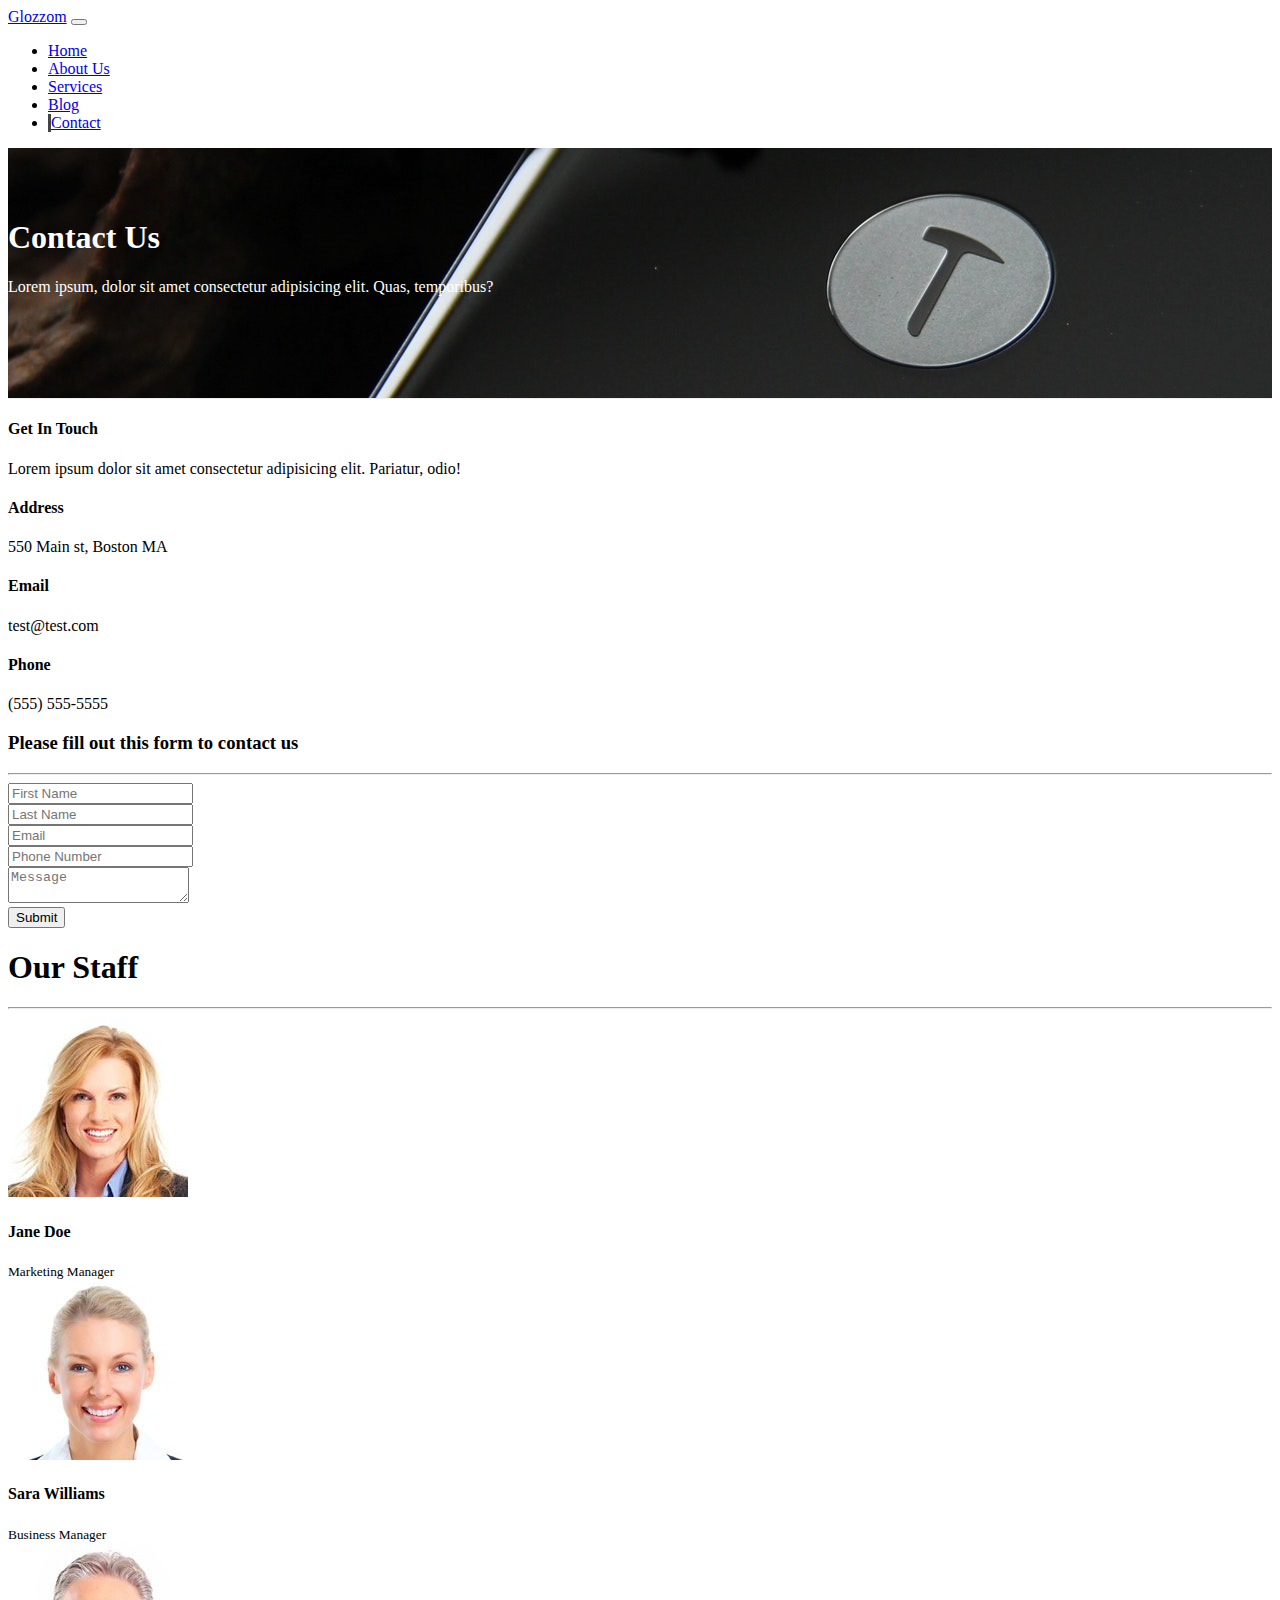
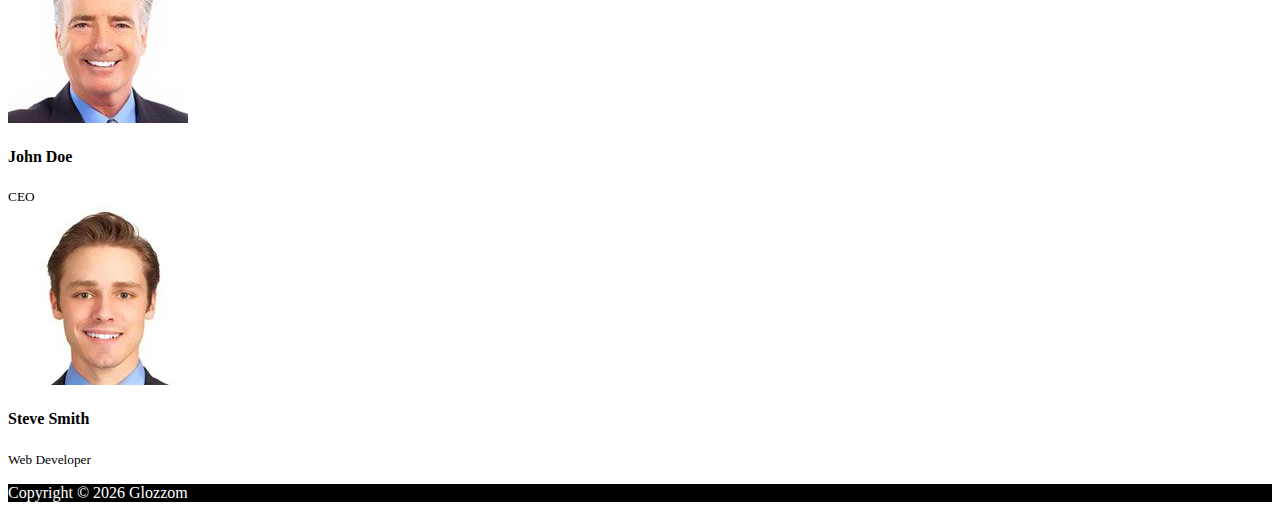
<file: contact.html>
<!DOCTYPE html>
<html lang="en">

<head>
  <meta charset="UTF-8">
  <meta name="viewport" content="width=device-width, initial-scale=1.0">
  <meta http-equiv="X-UA-Compatible" content="ie=edge">
  <link rel="stylesheet" href="https://use.fontawesome.com/releases/v5.0.13/css/all.css" integrity="sha384-DNOHZ68U8hZfKXOrtjWvjxusGo9WQnrNx2sqG0tfsghAvtVlRW3tvkXWZh58N9jp"
    crossorigin="anonymous">
  <link rel="stylesheet" href="https://stackpath.bootstrapcdn.com/bootstrap/4.1.1/css/bootstrap.min.css" integrity="sha384-WskhaSGFgHYWDcbwN70/dfYBj47jz9qbsMId/iRN3ewGhXQFZCSftd1LZCfmhktB"
    crossorigin="anonymous">
  <link rel="stylesheet" href="css/style.css">
  <title>Bootstrap Theme</title>
</head>

<body>
  <nav class="navbar navbar-expand-sm navbar-dark bg-dark">
    <div class="container">
      <a href="index.html" class="navbar-brand">Glozzom</a>
      <button class="navbar-toggler" data-toggle="collapse" data-target="#navbarCollapse">
        <span class="navbar-toggler-icon"></span>
      </button>
      <div class="collapse navbar-collapse" id="navbarCollapse">
        <ul class="navbar-nav ml-auto">
          <li class="nav-item">
            <a href="index.html" class="nav-link">Home</a>
          </li>
          <li class="nav-item">
            <a href="about.html" class="nav-link">About Us</a>
          </li>
          <li class="nav-item">
            <a href="services.html" class="nav-link">Services</a>
          </li>
          <li class="nav-item">
            <a href="blog.html" class="nav-link">Blog</a>
          </li>
          <li class="nav-item active" id="active">
            <a href="contact.html" class="nav-link">Contact</a>
          </li>
        </ul>
      </div>
    </div>
  </nav>

  <!-- PAGE HEADER -->
  <header id="page-header">
    <div class="container">
      <div class="row">
        <div class="col-md-6 m-auto text-center">
          <h1>Contact Us</h1>
          <p>Lorem ipsum, dolor sit amet consectetur adipisicing elit. Quas, temporibus?</p>
        </div>
      </div>
    </div>
  </header>

  <!-- CONTACT SECTION -->
  <section id="contact" class="py-3">
    <div class="container">
      <div class="row">
        <div class="col-md-4">
          <div class="card p-4">
            <div class="card-body">
              <h4>Get In Touch</h4>
              <p>Lorem ipsum dolor sit amet consectetur adipisicing elit. Pariatur, odio!</p>
              <h4>Address</h4>
              <p>550 Main st, Boston MA</p>
              <h4>Email</h4>
              <p>test@test.com</p>
              <h4>Phone</h4>
              <p>(555) 555-5555</p>
            </div>
          </div>
        </div>
        <div class="col-md-8">
          <div class="card p-4">
            <div class="card-body">
              <h3 class="text-center">Please fill out this form to contact us</h3>
              <hr>
              <div class="row">
                <div class="col-md-6">
                  <div class="form-group">
                    <input type="text" class="form-control" placeholder="First Name">
                  </div>
                </div>
                <div class="col-md-6">
                  <div class="form-group">
                    <input type="text" class="form-control" placeholder="Last Name">
                  </div>
                </div>
                <div class="col-md-6">
                  <div class="form-group">
                    <input type="text" class="form-control" placeholder="Email">
                  </div>
                </div>
                <div class="col-md-6">
                  <div class="form-group">
                    <input type="text" class="form-control" placeholder="Phone Number">
                  </div>
                </div>
              </div>
              <div class="row">
                <div class="col-md-12">
                  <div class="form-group">
                    <textarea class="form-control" placeholder="Message"></textarea>
                  </div>
                </div>
                <div class="col-md-12">
                  <div class="form-group">
                    <input type="submit" value="Submit" class="btn btn-outline-danger btn-block">
                  </div>
                </div>
              </div>
            </div>
          </div>
        </div>
      </div>
    </div>
  </section>

  <!-- STAFF -->
  <section id="staff" class="py-5 text-center bg-dark text-white">
    <div class="container">
      <h1>Our Staff</h1>
      <hr>
      <div class="row">
        <div class="col-md-3">
          <img src="img/person1.jpg" alt="" class="img-fluid rounded-circle mb-2">
          <h4>Jane Doe</h4>
          <small>Marketing Manager</small>
        </div>
        <div class="col-md-3">
          <img src="img/person2.jpg" alt="" class="img-fluid rounded-circle mb-2">
          <h4>Sara Williams</h4>
          <small>Business Manager</small>
        </div>
        <div class="col-md-3">
          <img src="img/person3.jpg" alt="" class="img-fluid rounded-circle mb-2">
          <h4>John Doe</h4>
          <small>CEO</small>
        </div>
        <div class="col-md-3">
          <img src="img/person4.jpg" alt="" class="img-fluid rounded-circle mb-2">
          <h4>Steve Smith</h4>
          <small>Web Developer</small>
        </div>
      </div>
    </div>
  </section>

  <!-- FOOTER -->
  <footer id="main-footer" class="text-center p-4">
    <div class="container">
      <div class="row">
        <div class="col">
          <p>Copyright &copy;
            <span id="year"></span> Glozzom</p>
        </div>
      </div>
    </div>
  </footer>


  <script src="http://code.jquery.com/jquery-3.3.1.min.js" integrity="sha256-FgpCb/KJQlLNfOu91ta32o/NMZxltwRo8QtmkMRdAu8="
    crossorigin="anonymous"></script>
  <script src="https://cdnjs.cloudflare.com/ajax/libs/popper.js/1.14.3/umd/popper.min.js" integrity="sha384-ZMP7rVo3mIykV+2+9J3UJ46jBk0WLaUAdn689aCwoqbBJiSnjAK/l8WvCWPIPm49"
    crossorigin="anonymous"></script>
  <script src="https://stackpath.bootstrapcdn.com/bootstrap/4.1.1/js/bootstrap.min.js" integrity="sha384-smHYKdLADwkXOn1EmN1qk/HfnUcbVRZyYmZ4qpPea6sjB/pTJ0euyQp0Mk8ck+5T"
    crossorigin="anonymous"></script>

  <script>
    // Get the current year for the copyright
    $('#year').text(new Date().getFullYear());

  </script>
</body>

</html>
</file>
<file: css/style.css>
body{
    overflow-x: hidden;
}
/* NAVBAR STYLE */
.navbar #a{
    text-transform: uppercase;
    font-size: 14px;
    padding-right: 1rem!important;
    padding-left: 1rem!important;
}
.navbar #active{
    border-left: 3px #444 solid;
}
/* SHOWCASE STYLE */
.carousel-item{
    height: 450px;
}
.carousel-image-1{
    background: url("../img/image1.jpg");
    background-size: cover;
}
.carousel-image-2{
    background: url("../img/image2.jpg");
    background-size: cover;
}
.carousel-image-3{
    background: url("../img/image3.jpg");
    background-size: cover;
}
/* HOME HEADING SETION */
#home-heading{
    position: relative;
    background: url('../img/lights.jpg');
    min-height: 200px;
    background-attachment: fixed;
    background-repeat: no-repeat;
    color: #fff;
}
.dark-overlay{
    position: absolute;
    top: 0;
    left: 0;
    width: 100%;
    height: 100%;
    background: rgba(0,0,0,0.6);
}
/* VIDEO-PLAY SECTION */
#video-play{
    position: relative;
    background: url('../img/media.jpg');
    min-height: 200px;
    background-attachment: fixed;
    background-repeat: no-repeat;
    color: #fff;
    background-position: 0 -300px;
}
#video-play a{
    color: #fff;
}

/* About Us */

/* PAGE HEADER */
#page-header{
    height: 200px;
    background: url('../img/image1.jpg');
    background-attachment: fixed;
    background-position: 0 -360px;
    background-repeat: no-repeat;
    color: #fff;
    border-bottom: 1px #eee solid;
    padding-top: 50px;
}
.about-img{
    margin-top: -50px;
}

/* FAQ */
#faq.card{
    border: #444;
}

#faq a{
    color: #fff;
    text-decoration: none;
}

#faq .card-body,
#faq .card-header{
    background: #333;
}


/* FOOTER */
#main-footer{
    background: #000;
    color: #fff;
}
</file>
